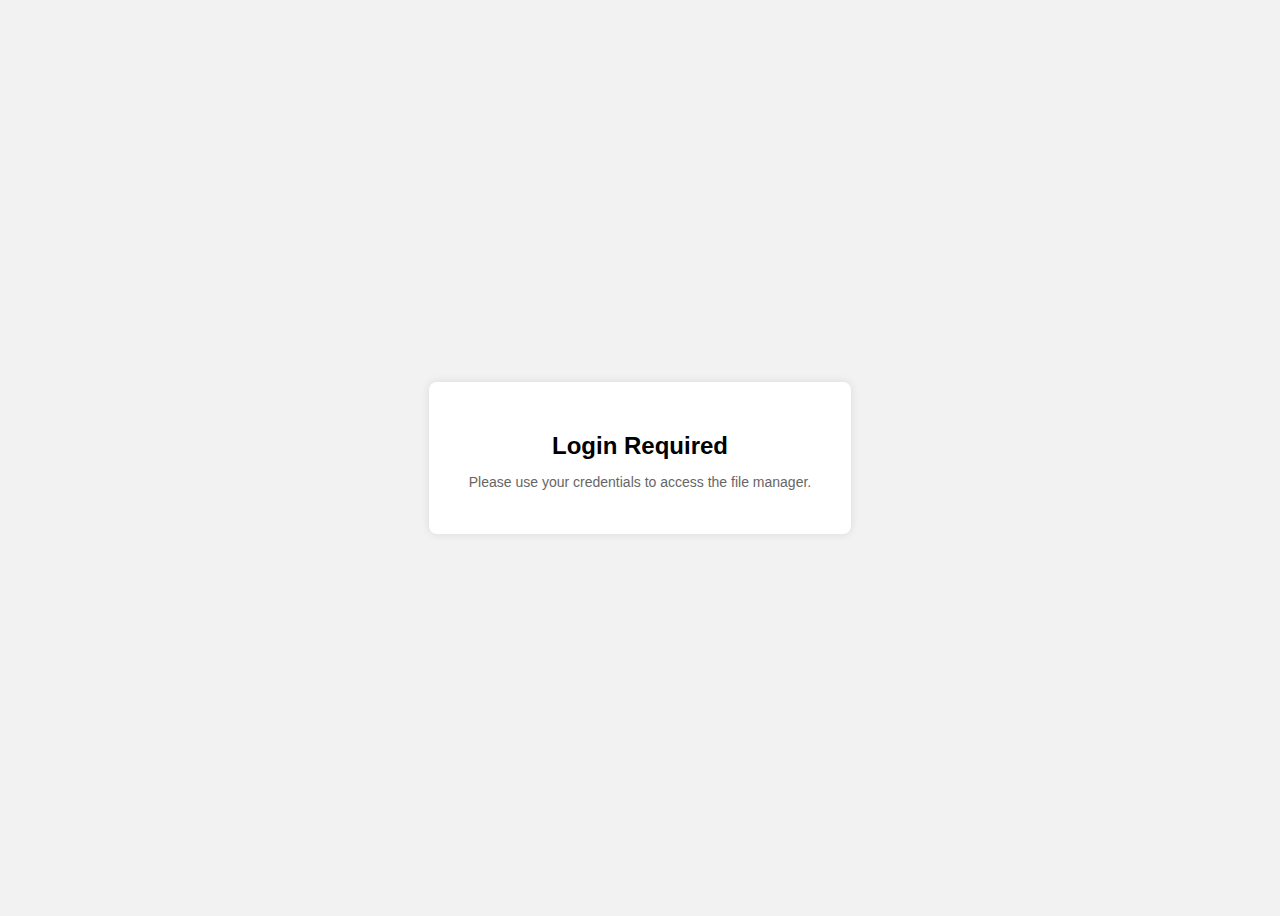
<file: frontend/login.html>
<!DOCTYPE html>
<html lang="en">
<head>
  <meta charset="UTF-8" />
  <meta name="viewport" content="width=device-width, initial-scale=1.0"/>
  <title>Login</title>
  <style>
    body {
      font-family: Arial, sans-serif;
      display: flex;
      height: 100vh;
      align-items: center;
      justify-content: center;
      background-color: #f2f2f2;
    }
    .login-box {
      background: white;
      padding: 30px 40px;
      border-radius: 8px;
      box-shadow: 0 0 10px rgba(0,0,0,0.1);
      text-align: center;
    }
    .login-box h2 {
      margin-bottom: 10px;
    }
    .login-box p {
      font-size: 14px;
      color: #666;
    }
  </style>
</head>
<body>
  <div class="login-box">
    <h2>Login Required</h2>
    <p>Please use your credentials to access the file manager.</p>
  </div>
</body>
</html>
</file>
